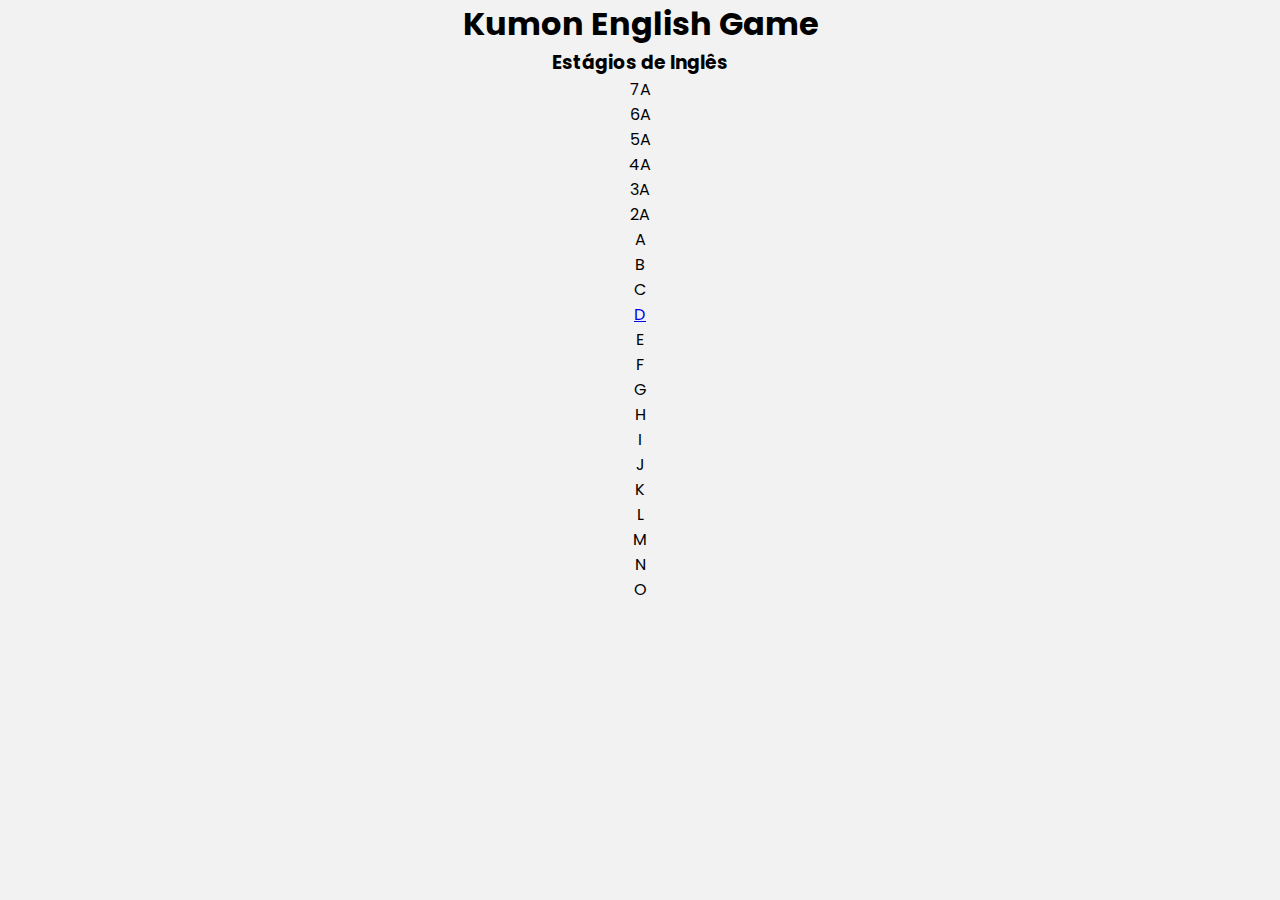
<file: index.html>
<!DOCTYPE html>
<html lang="en">
<head>
    <meta charset="UTF-8">
    <meta name="viewport" content="width=device-width, initial-scale=1.0">
    <link rel="stylesheet" href="css/style.css">
    <title>KUMON Game</title>
</head>
<body>
    <h1>Kumon English Game</h1>
    <h3>Estágios de Inglês</h3>
    <ul>
        <li>7A</li>
        <li>6A</li>
        <li>5A</li>
        <li>4A</li>
        <li>3A</li>
        <li>2A</li>
        <li>A</li>
        <li>B</li>
        <li>C</li>
        <a href="pages/D/index.html"><li>D</li></a>
        <li>E</li>
        <li>F</li>
        <li>G</li>
        <li>H</li>
        <li>I</li>
        <li>J</li>
        <li>K</li>
        <li>L</li>
        <li>M</li>
        <li>N</li>
        <li>O</li>
    </ul>
    
<script src="script.js"></script>
</body>
</html>
</file>
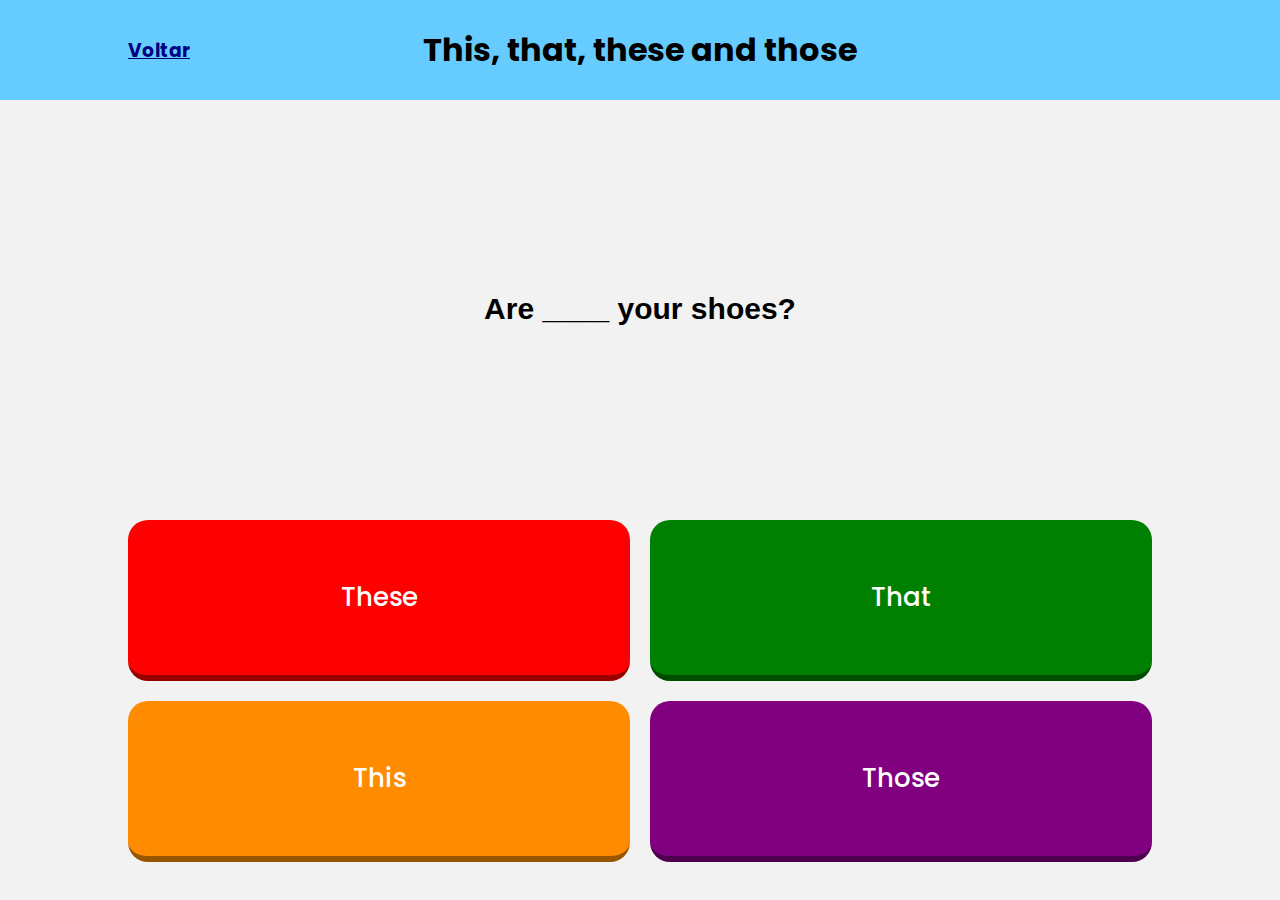
<file: pages/D/games/this that thse those/index.html>
<!DOCTYPE html>
<html lang="en">
<head>
    <meta charset="UTF-8">
    <meta name="viewport" content="width=device-width, initial-scale=1.0">
    <link rel="stylesheet" href="../../../../css/style.css">
    <title>This, that, these and those</title>

    <style>
        main{
            height: calc(100vh - 100px);
            display: flex;
            flex-direction: column;
            justify-content: space-between;
        }

        #phrase{
            height: 100%;
            display: flex;
            justify-content: center;
            align-items: center;
        }

        .option{
            height: 100%;
            display: flex;
            align-items: center;
            justify-content: center;
            background-color: #fff;
            border-radius: 20px;
            padding: 30px;
            font-size: 26px;
            font-weight: 500;
            color: #fff;
            border-bottom: 6px solid rgba(0, 0, 0, 0.4);
            cursor: pointer;
        }
        .option:hover{
            border-bottom: 3px solid rgba(0, 0, 0, 0.4);
            border-top: 3px solid rgba(0, 0, 0, 0);
        }

        #options{
            height: 100%;
            display: grid;
            grid-template-columns: 1fr 1fr;
            gap: 20px;
        }

        #question{
            font-size: 30px;
            font-weight: 600;
            font-family: arial;
        }

        #box-1{ background-color: red; }
        #box-2{ background-color: green; }
        #box-3{ background-color: darkorange; }
        #box-4{ background-color: purple; }

    </style>
</head>
<body>
    <header class="horizontal">
        <a href="../../index.html"><h3>Voltar</h3></a>
        <h1>This, that, these and those</h1>
        <a id="oculto">
            <h3>Voltar</h3>
        </a>
    </header>
    <main>
        <div id="phrase">
            <span id="question"></span>
        </div>
        <form id="options">
            <div id="box-1" class="option"><p class="option-text"></p></div>
            <div id="box-2" class="option"><p class="option-text"></p></div>
            <div id="box-3" class="option"><p class="option-text"></p></div>
            <div id="box-4" class="option"><p class="option-text"></p></div>
        </form>
    </main>

    <script src="script.js"></script>
</body>
</html>
</file>
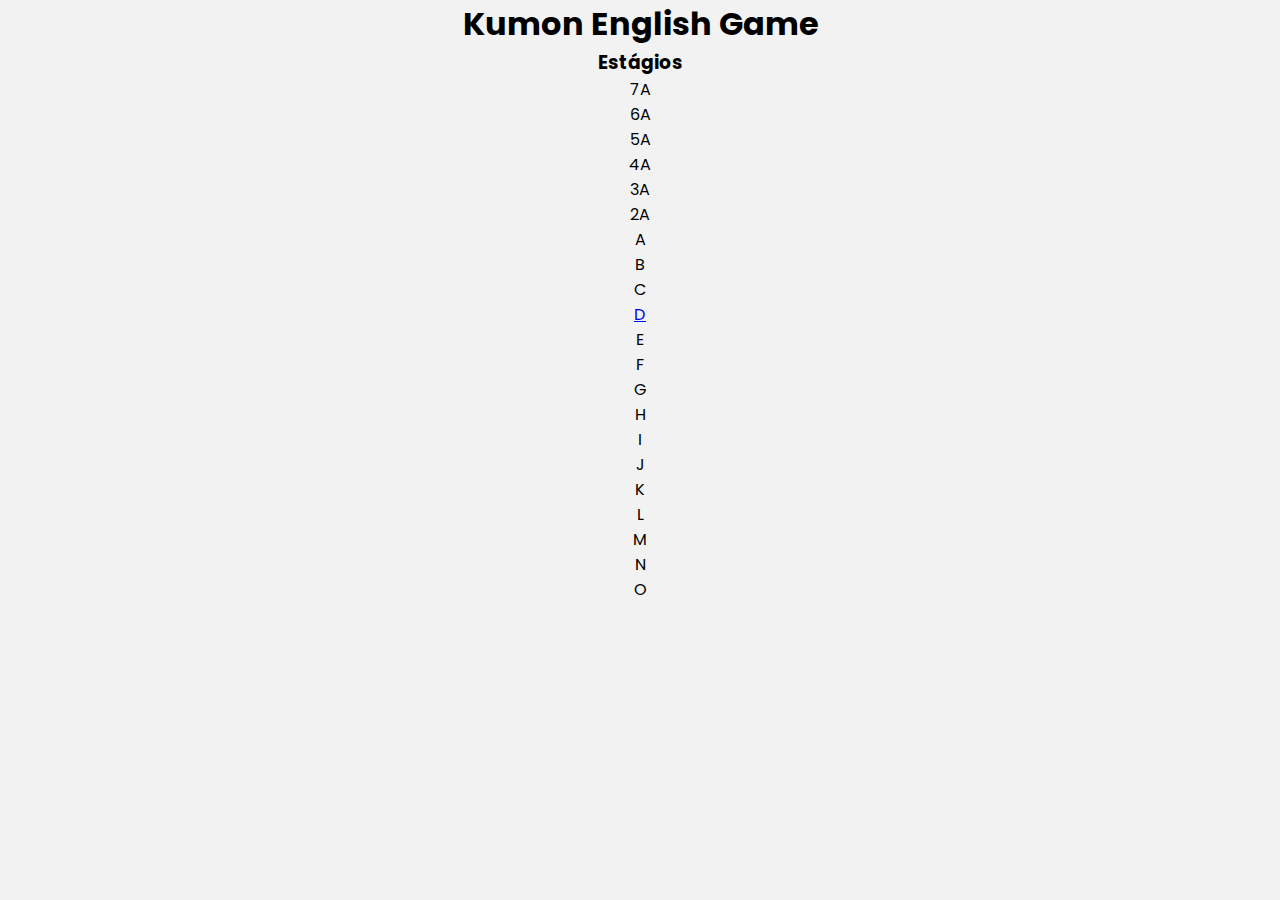
<file: home.html>
<!DOCTYPE html>
<html lang="en">
<head>
    <meta charset="UTF-8">
    <meta name="viewport" content="width=device-width, initial-scale=1.0">
    <link rel="stylesheet" href="css/style.css">
    <title>KUMON Game</title>
</head>
<body>
    <h1>Kumon English Game</h1>
    <h3>Estágios</h3>
    <ul>
        <li>7A</li>
        <li>6A</li>
        <li>5A</li>
        <li>4A</li>
        <li>3A</li>
        <li>2A</li>
        <li>A</li>
        <li>B</li>
        <li>C</li>
        <a href="pages/D/index.html"><li>D</li></a>
        <li>E</li>
        <li>F</li>
        <li>G</li>
        <li>H</li>
        <li>I</li>
        <li>J</li>
        <li>K</li>
        <li>L</li>
        <li>M</li>
        <li>N</li>
        <li>O</li>
    </ul>
    
<script src="script.js"></script>
</body>
</html>
</file>
<file: css/style.css>
@import url('https://fonts.googleapis.com/css2?family=Poppins:ital,wght@0,100;0,200;0,300;0,400;0,500;0,600;0,700;0,800;0,900;1,100;1,200;1,300;1,400;1,500;1,600;1,700;1,800;1,900&display=swap');

*{
    padding: 0;
    margin: 0;
    box-sizing: border-box;
    font-family: Poppins, Arial, Helvetica, sans-serif;
}

:root{
    --principal: #66ccff;
    --7A: rgb(212,56,80);
    --6A: rgb(187,60,1);
    --5A: rgb(17,127,78);
    --4A: rgb(6,104,250);
    --3A: rgb(135,73,220);
    --2A: rgb(241,132,246);
    --A: rgb(255,54,64);
    --B: rgb(255,111,48);
    --C: rgb(242,155,191);
    --D: rgb(210,184,61);
    --E: rgb(137,210,155);
    --F: rgb(56,113,104);
    --G: rgb(65,156,175);
    --H: rgb(58,121,162);
    --I: rgb(13,53,100);
    --J: rgb(233,217,200);
    --K: rgb(219,215,203);
    --L: rgb(233,168,76);
    --M: rgb(151,121,97);
    --N: rgb(132,127,107);
    --O: rgb(55,95,69);

}

.horizontal{
    display: flex;
    flex-direction: row;
}

.vertical{
    display: flex;
    flex-direction: column;
}

#oculto {
    opacity: 0;
}

header{
    padding: 0 10%;
    height: 100px;
    background-color: var(--principal);
    text-align: center;
    gap: 30px;
    display: flex;
    align-items: center;

    a{
        color: navy;
    }
    
    h1{
        text-align: center;
        width: 100%;
    }
}

body {
    text-align: center;
    background-color: #f2f2f2;
    display: flex;
    width: 100vw;
    min-height: 100vh;
    flex-direction: column;
    overflow-x: hidden;
}

main{
    width: 100%;
    min-height: calc(100vh - 100px);
    justify-content: center;
    padding: 10%;
    display: flex;
    flex-direction: column;
    gap: 40px;
}

.estagios{
    display: grid;
    grid-template-columns: 1fr 1fr 1fr;
    gap: 25px;

    a{
        text-decoration: none;
        color: #000;
    }

    li{
        display: flex;
        list-style: none;
        text-align: center;
        border-radius: 15px;
        background-color: #fff;
        font-weight: bold;
        overflow: hidden;
        border-bottom: 6px solid rgba(0, 0, 0, 0.4);

        div{
            width: 100px;
            height: 100px;
            transition: all .5s ease-in-out;

        }

        span{
            width: 100%;
            height: 100px;
            display: flex;
            align-items: center;
            justify-content: center;
            font-size: 24px;
        }
    }

    li:hover{
        border-bottom: 3px solid rgba(0, 0, 0, 0.4);
        border-top: 3px solid rgba(0, 0, 0, 0);
    }

    #A7 { background-color: var(--7A); }
    #A6 { background-color: var(--6A); }
    #A5 { background-color: var(--5A); }
    #A4 { background-color: var(--4A); }
    #A3 { background-color: var(--3A); }
    #A2 { background-color: var(--2A); }
    #A  { background-color: var(--A); }
    #B  { background-color: var(--B); }
    #C  { background-color: var(--C); }
    #D  { background-color: var(--D); }
    #E  { background-color: var(--E); }
    #F  { background-color: var(--F); }
    #G  { background-color: var(--G); }
    #H  { background-color: var(--H); }
    #I  { background-color: var(--I); }
    #J  { background-color: var(--J); }
    #K  { background-color: var(--K); }
    #L  { background-color: var(--L); }
    #M  { background-color: var(--M); }
    #N  { background-color: var(--N); }
    #O  { background-color: var(--O); }
}

#cards {
    gap: 30px;
    height: 75vh;

    a{
        width: 100%;
        text-decoration: none;
        color: #000;
        height: 30%;
    }
}

.card {
    width: 100%;
    height: 100%;
    background-color: #fff;
    border: 2px solid rgba(0, 0, 0, 0.4);
    border-bottom: 6px solid rgba(0, 0, 0, 0.4);
    border-radius: 20px;
    overflow: hidden;
    justify-content: space-between;

    img{
        width: 100%;
        height: 80%;
        object-fit: cover;
    }    

    p{
        width: 80%;
        margin: auto;
        height: 100%;
        display: flex;
        align-items: center;
        justify-content: center;
        font-size: 25px;
        font-weight: bold;
    }
}
.card:hover{
    border-bottom: 3px solid rgba(0, 0, 0, 0.4);
    border-top: 3px solid rgba(0, 0, 0, 0);
}

@media screen and (min-width: 1080px){

    main{
        padding: 3% 10%;
    }    

    #cards{
        flex-direction: row;

        a{
            height: 70%;
        }
    }
}
</file>
